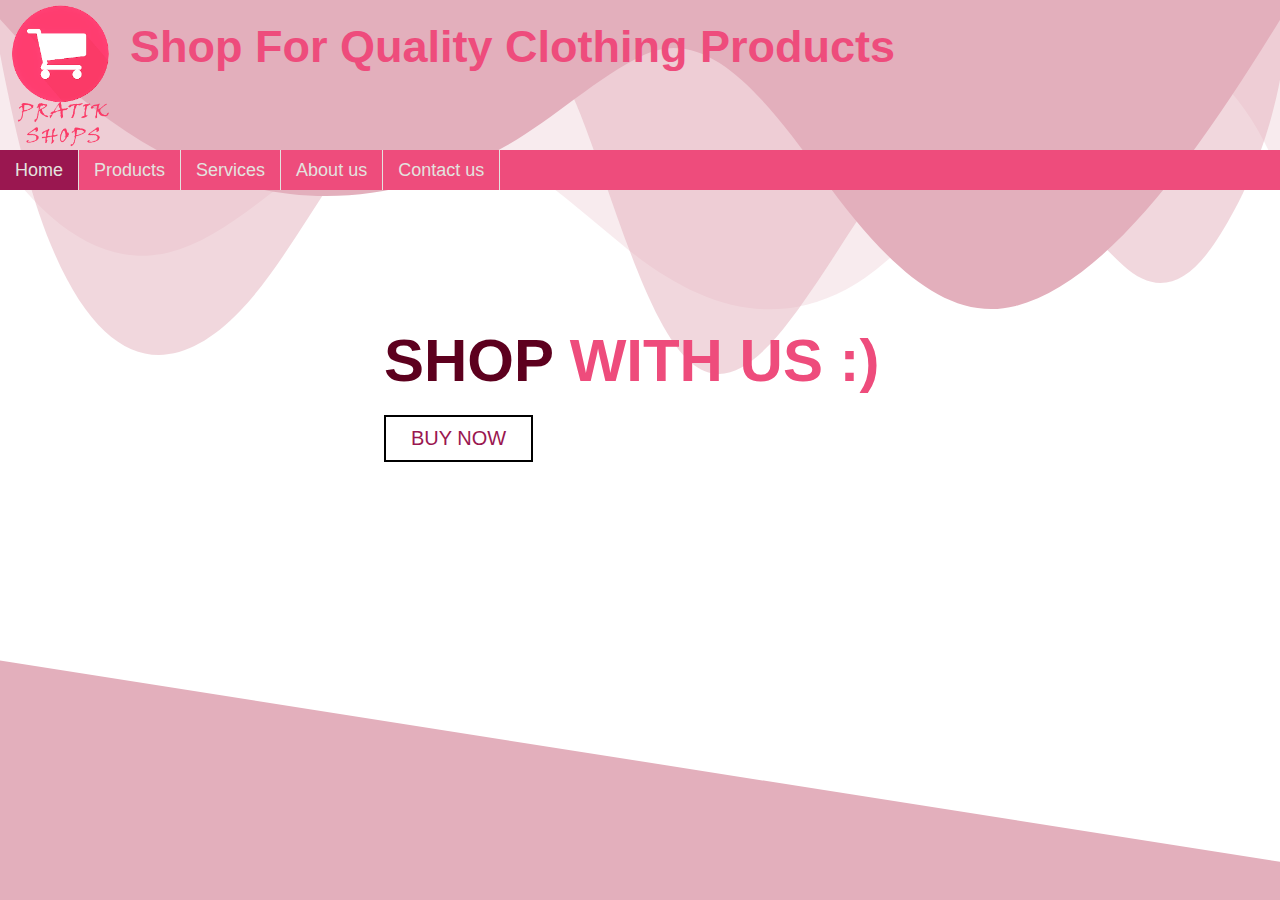
<file: index.html>
<!DOCTYPE HTML>
<HTML>
<head>
	<title>Homepage</title>
	<link rel="stylesheet" type="text/css" href="style.css">
	<meta name="viewport" content="width=device-width,initial-scale=1.0,minimum-scale=1.0,maximum-scale=1.0">
</head>
<body>
	<div class="custom-shape-divider-top-1630815000">
    <svg data-name="Layer 1" xmlns="http://www.w3.org/2000/svg" viewBox="0 0 1200 120" preserveAspectRatio="none">
        <path d="M0,0V46.29c47.79,22.2,103.59,32.17,158,28,70.36-5.37,136.33-33.31,206.8-37.5C438.64,32.43,512.34,53.67,583,72.05c69.27,18,138.3,24.88,209.4,13.08,36.15-6,69.85-17.84,104.45-29.34C989.49,25,1113-14.29,1200,52.47V0Z" opacity=".25" class="shape-fill"></path>
        <path d="M0,0V15.81C13,36.92,27.64,56.86,47.69,72.05,99.41,111.27,165,111,224.58,91.58c31.15-10.15,60.09-26.07,89.67-39.8,40.92-19,84.73-46,130.83-49.67,36.26-2.85,70.9,9.42,98.6,31.56,31.77,25.39,62.32,62,103.63,73,40.44,10.79,81.35-6.69,119.13-24.28s75.16-39,116.92-43.05c59.73-5.85,113.28,22.88,168.9,38.84,30.2,8.66,59,6.17,87.09-7.5,22.43-10.89,48-26.93,60.65-49.24V0Z" opacity=".5" class="shape-fill"></path>
        <path d="M0,0V5.63C149.93,59,314.09,71.32,475.83,42.57c43-7.64,84.23-20.12,127.61-26.46,59-8.63,112.48,12.24,165.56,35.4C827.93,77.22,886,95.24,951.2,90c86.53-7,172.46-45.71,248.8-84.81V0Z" class="shape-fill"></path>
    </svg>
   <div class="custom-shape-divider-bottom-1630815099">
    <svg data-name="Layer 1" xmlns="http://www.w3.org/2000/svg" viewBox="0 0 1200 120" preserveAspectRatio="none">
        <path d="M1200 120L0 16.48 0 0 1200 0 1200 120z" class="shape-fill"></path>
    </svg>
</div>
</div>
<a href="file:///C:/Study%20Materials/TBC/sem%202/IT/ITT/Final%20Project/index.html">
<img class="logo" src="images/logo.png">
</a>
<div class="heading">
<h1> Shop For Quality Clothing Products </h1>
</div>
<div class="welcome-text">
        <h1>
Shop <span>With Us :)</span></h1>
<a href="products.html">Buy Now</a>
    </div>


<div class="hoverlink">
	<ul>
		<li class="a1"> <a href = "index.html"> Home </a></li>
		<li class="a2"> <a href = "products.html"> Products </a></li>
		<li class="a3"> <a href = "services.html"> Services </a></li>
		<li class="a4"> <a href = "about.html"> About us </a></li>
		<li class="a5"> <a href = "contact.html"> Contact us </a></li>

	 </ul>
	</div>
</body>
</HTML>
</file>
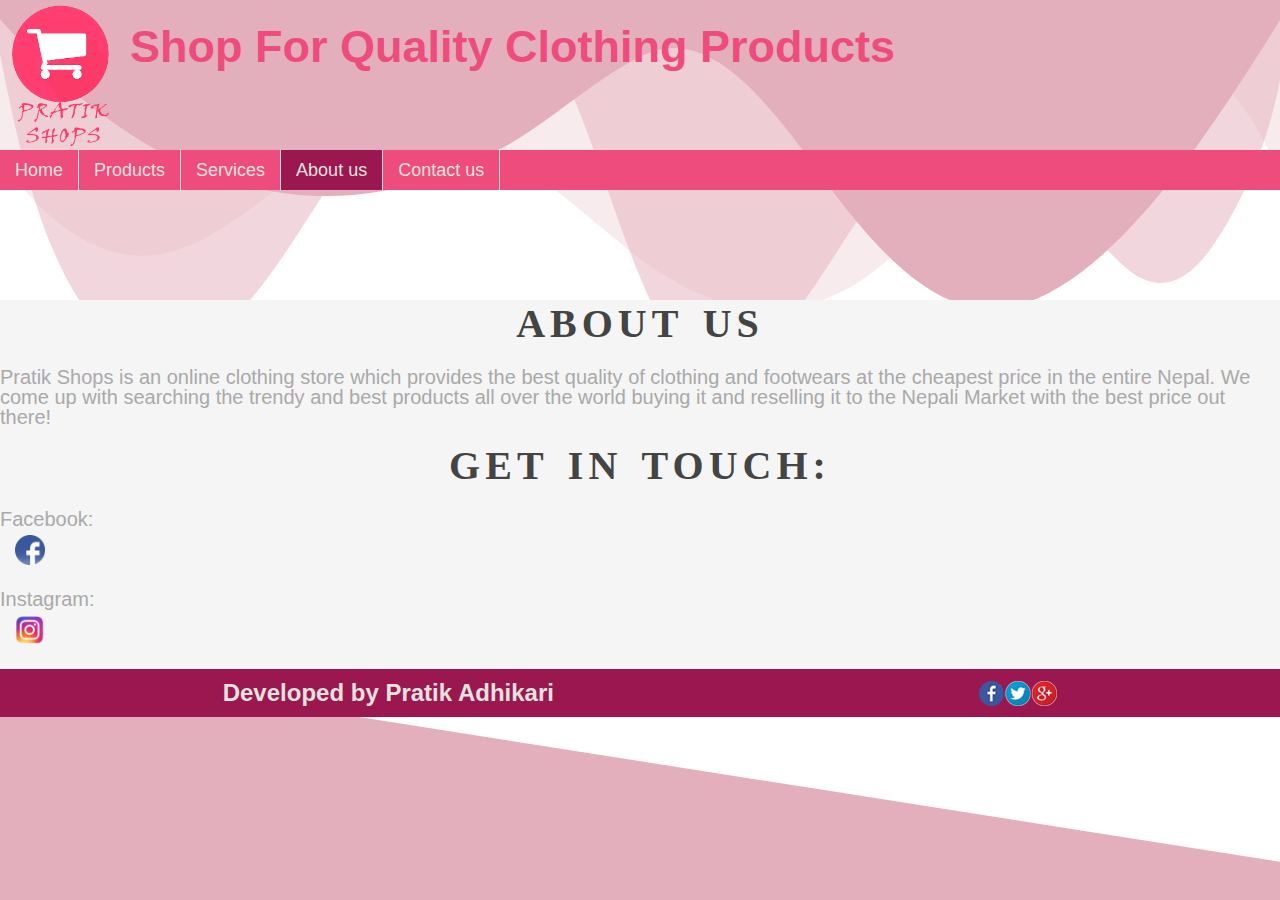
<file: about.html>
<!DOCTYPE HTML>
<HTML>
<head>
	<title>Our Services</title>
	<link rel="stylesheet" type="text/css" href="styleA.css">
	<meta name="viewport" content="width=device-width,initial-scale=1.0,minimum-scale=1.0,maximum-scale=1.0">
</head>
<body>
	<div class="custom-shape-divider-top-1630815000">
    <svg data-name="Layer 1" xmlns="http://www.w3.org/2000/svg" viewBox="0 0 1200 120" preserveAspectRatio="none">
        <path d="M0,0V46.29c47.79,22.2,103.59,32.17,158,28,70.36-5.37,136.33-33.31,206.8-37.5C438.64,32.43,512.34,53.67,583,72.05c69.27,18,138.3,24.88,209.4,13.08,36.15-6,69.85-17.84,104.45-29.34C989.49,25,1113-14.29,1200,52.47V0Z" opacity=".25" class="shape-fill"></path>
        <path d="M0,0V15.81C13,36.92,27.64,56.86,47.69,72.05,99.41,111.27,165,111,224.58,91.58c31.15-10.15,60.09-26.07,89.67-39.8,40.92-19,84.73-46,130.83-49.67,36.26-2.85,70.9,9.42,98.6,31.56,31.77,25.39,62.32,62,103.63,73,40.44,10.79,81.35-6.69,119.13-24.28s75.16-39,116.92-43.05c59.73-5.85,113.28,22.88,168.9,38.84,30.2,8.66,59,6.17,87.09-7.5,22.43-10.89,48-26.93,60.65-49.24V0Z" opacity=".5" class="shape-fill"></path>
        <path d="M0,0V5.63C149.93,59,314.09,71.32,475.83,42.57c43-7.64,84.23-20.12,127.61-26.46,59-8.63,112.48,12.24,165.56,35.4C827.93,77.22,886,95.24,951.2,90c86.53-7,172.46-45.71,248.8-84.81V0Z" class="shape-fill"></path>
    </svg>
   <div class="custom-shape-divider-bottom-1630815099">
    <svg data-name="Layer 1" xmlns="http://www.w3.org/2000/svg" viewBox="0 0 1200 120" preserveAspectRatio="none">
        <path d="M1200 120L0 16.48 0 0 1200 0 1200 120z" class="shape-fill"></path>
    </svg>
</div>
</div>
<a href="file:///C:/Study%20Materials/TBC/sem%202/IT/ITT/Final%20Project/index.html">
<img class="logo" src="images/logo.png">
</a>
<div class="hoverlink">
	<ul>
		<li class="a1"> <a href = "index.html"> Home </a></li>
		<li class="a2"> <a href = "products.html"> Products </a></li>
		<li class="a3"> <a href = "services.html"> Services </a></li>
		<li class="a4"> <a href = "about.html"> About us </a></li>
		<li class="a5"> <a href = "contact.html"> Contact us </a></li>

	 </ul>
	</div>
	<div class="heading">
<h1> Shop For Quality Clothing Products </h1>
</div>
	<div class="services" id="services">
		<h1 class="title">About Us</h1>
		<p>Pratik Shops is an online clothing store which provides the best quality of clothing and footwears at the cheapest price in the entire Nepal. We come up with searching the trendy and best products all over the world buying it and reselling it to the Nepali Market with the best price out there!</p>
		<h1 class="title">Get In Touch:</h1>
		<p>Facebook: 
		<a href="https://www.facebook.com/partik.adhikari.3/" target="_blank"><img  class="logos" src="images/facebook.png"> </a>
		<p>Instagram: 
		<a href="https://www.instagram.com/pratik_l_/" target="_blank"><img  class="logos" src="images/insta.png"> </a>
		<section id="footer">
	<h2>Developed by Pratik Adhikari</h2>
	<img src="images/icon.png">
</section>
	</div>
</div>	
</body>
</HTML>
</file>
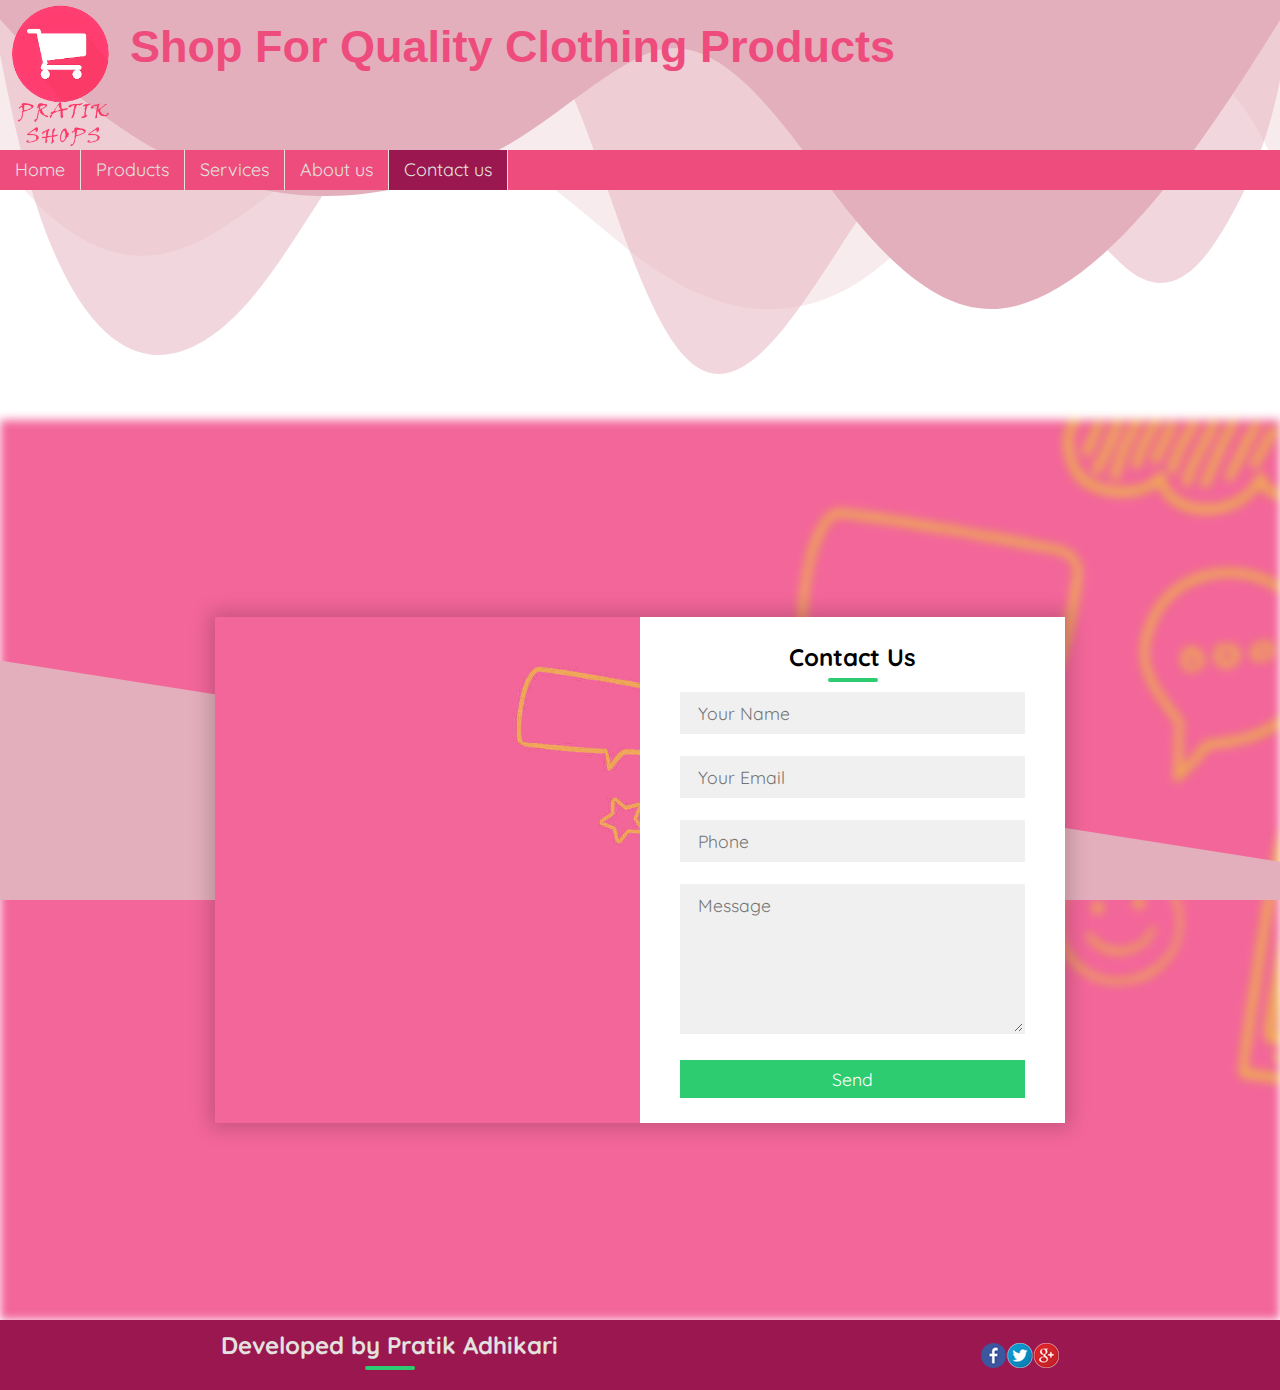
<file: contact.html>
<!DOCTYPE HTML>
<HTML>
<head>
	<title>Contact us</title>
	<link rel="stylesheet" type="text/css" href="styleC.css">
	<link href="https://fonts.googleapis.com/css?family=Quicksand&display=swap" rel="stylesheet">
	<meta name="viewport" content="width=device-width,initial-scale=1.0,minimum-scale=1.0,maximum-scale=1.0">
</head>
<body>
	<div class="custom-shape-divider-top-1630815000">
    <svg data-name="Layer 1" xmlns="http://www.w3.org/2000/svg" viewBox="0 0 1200 120" preserveAspectRatio="none">
        <path d="M0,0V46.29c47.79,22.2,103.59,32.17,158,28,70.36-5.37,136.33-33.31,206.8-37.5C438.64,32.43,512.34,53.67,583,72.05c69.27,18,138.3,24.88,209.4,13.08,36.15-6,69.85-17.84,104.45-29.34C989.49,25,1113-14.29,1200,52.47V0Z" opacity=".25" class="shape-fill"></path>
        <path d="M0,0V15.81C13,36.92,27.64,56.86,47.69,72.05,99.41,111.27,165,111,224.58,91.58c31.15-10.15,60.09-26.07,89.67-39.8,40.92-19,84.73-46,130.83-49.67,36.26-2.85,70.9,9.42,98.6,31.56,31.77,25.39,62.32,62,103.63,73,40.44,10.79,81.35-6.69,119.13-24.28s75.16-39,116.92-43.05c59.73-5.85,113.28,22.88,168.9,38.84,30.2,8.66,59,6.17,87.09-7.5,22.43-10.89,48-26.93,60.65-49.24V0Z" opacity=".5" class="shape-fill"></path>
        <path d="M0,0V5.63C149.93,59,314.09,71.32,475.83,42.57c43-7.64,84.23-20.12,127.61-26.46,59-8.63,112.48,12.24,165.56,35.4C827.93,77.22,886,95.24,951.2,90c86.53-7,172.46-45.71,248.8-84.81V0Z" class="shape-fill"></path>
    </svg>
   <div class="custom-shape-divider-bottom-1630815099">
    <svg data-name="Layer 1" xmlns="http://www.w3.org/2000/svg" viewBox="0 0 1200 120" preserveAspectRatio="none">
        <path d="M1200 120L0 16.48 0 0 1200 0 1200 120z" class="shape-fill"></path>
    </svg>
</div>
</div>
<a href="file:///C:/Study%20Materials/TBC/sem%202/IT/ITT/Final%20Project/index.html">
<img class="logo" src="images/logo.png">
</a>
<div class="heading">
<h1> Shop For Quality Clothing Products </h1>
</div>


<div class="hoverlink">
	<ul>
		<li class="a1"> <a href = "index.html"> Home </a></li>
		<li class="a2"> <a href = "products.html"> Products </a></li>
		<li class="a3"> <a href = "services.html"> Services </a></li>
		<li class="a4"> <a href = "about.html"> About us </a></li>
		<li class="a5"> <a href = "contact.html"> Contact us </a></li>

	 </ul>
	</div>

	<div class="container">
		<div class="contact-box">
			<div class="left"></div>
			<div class="right">
				<h2>Contact Us</h2>
				<input id="name" type="text" class="field" placeholder="Your Name">
				<input id="email" type="text" class="field" placeholder="Your Email">
				<input id="phone" type="text" class="field" placeholder="Phone">
				<textarea placeholder="Message" class="field"></textarea>
				<button class="btn" type="submit" >Send</button>
			</div>
		</div>
	</div>
	<section id="footer">
	<h2>Developed by Pratik Adhikari</h2>
	<img src="images/icon.png">
</section>

</body>
</HTML>
</file>
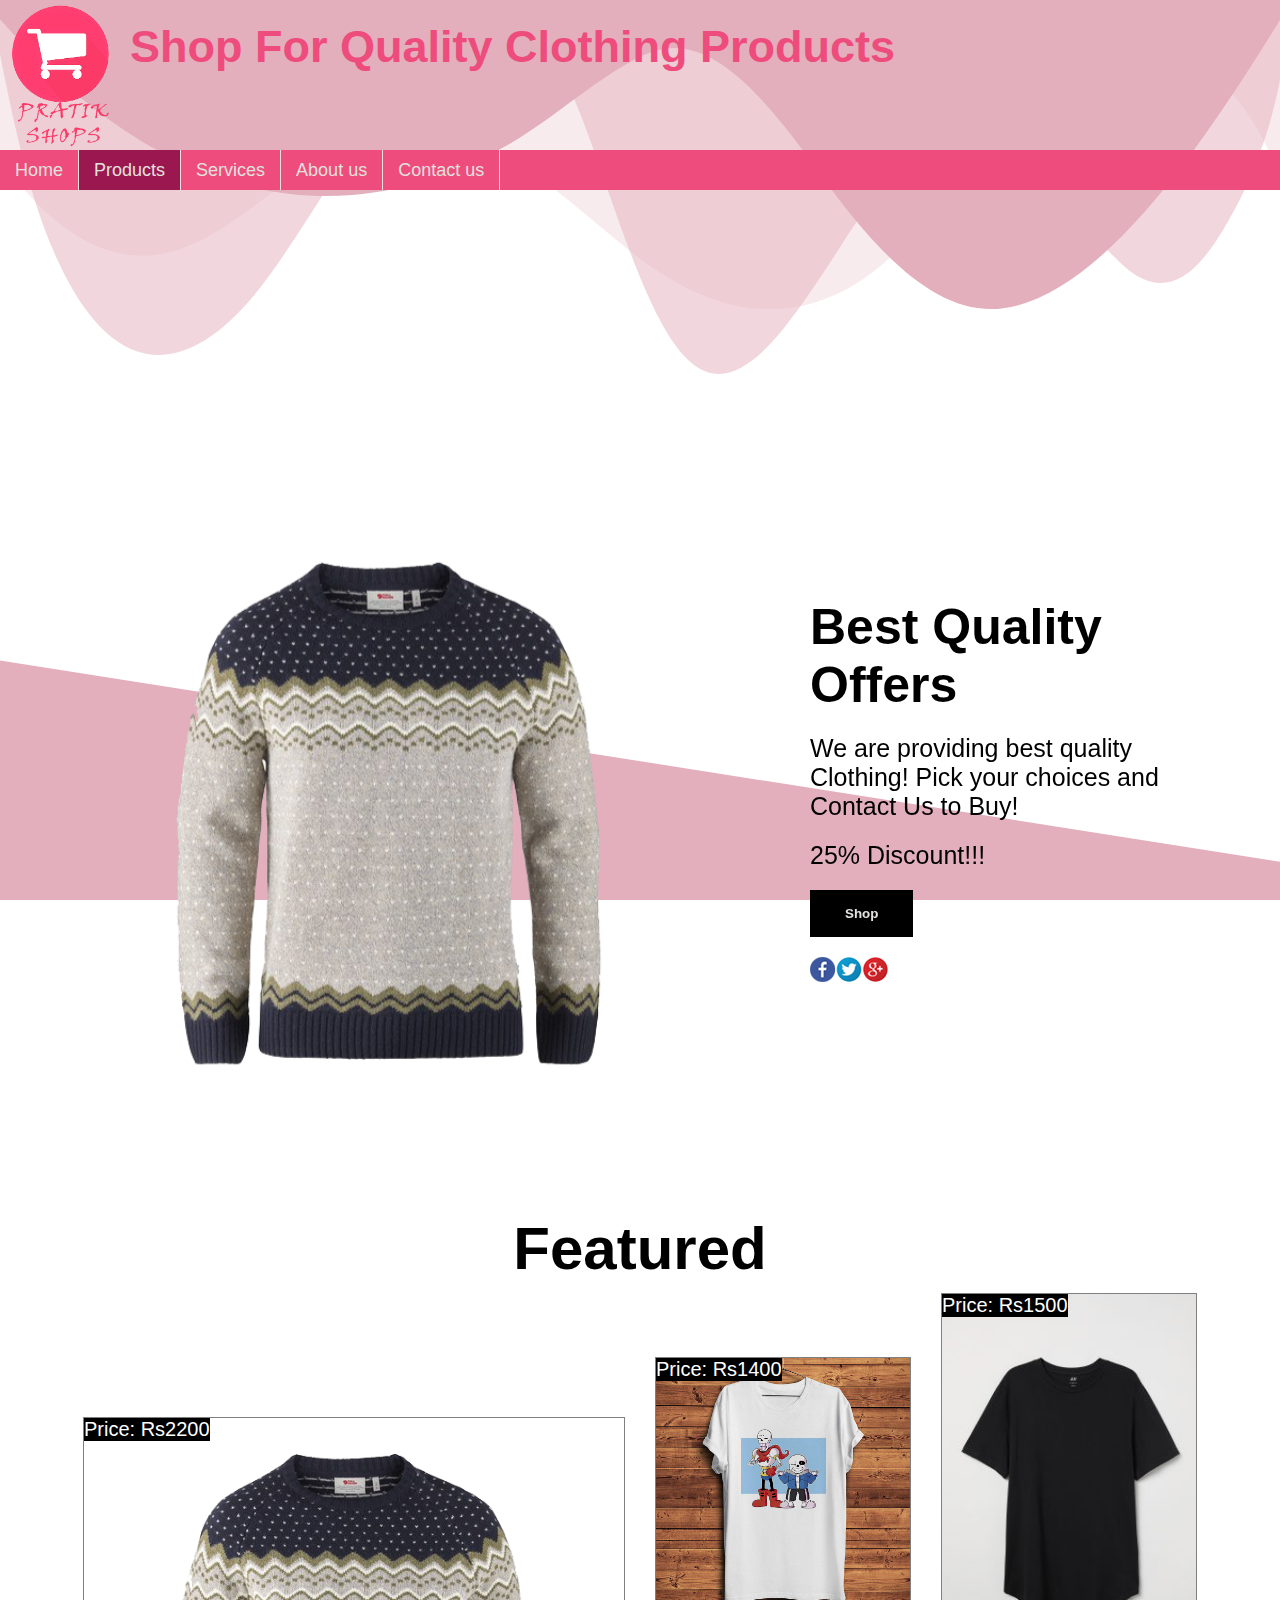
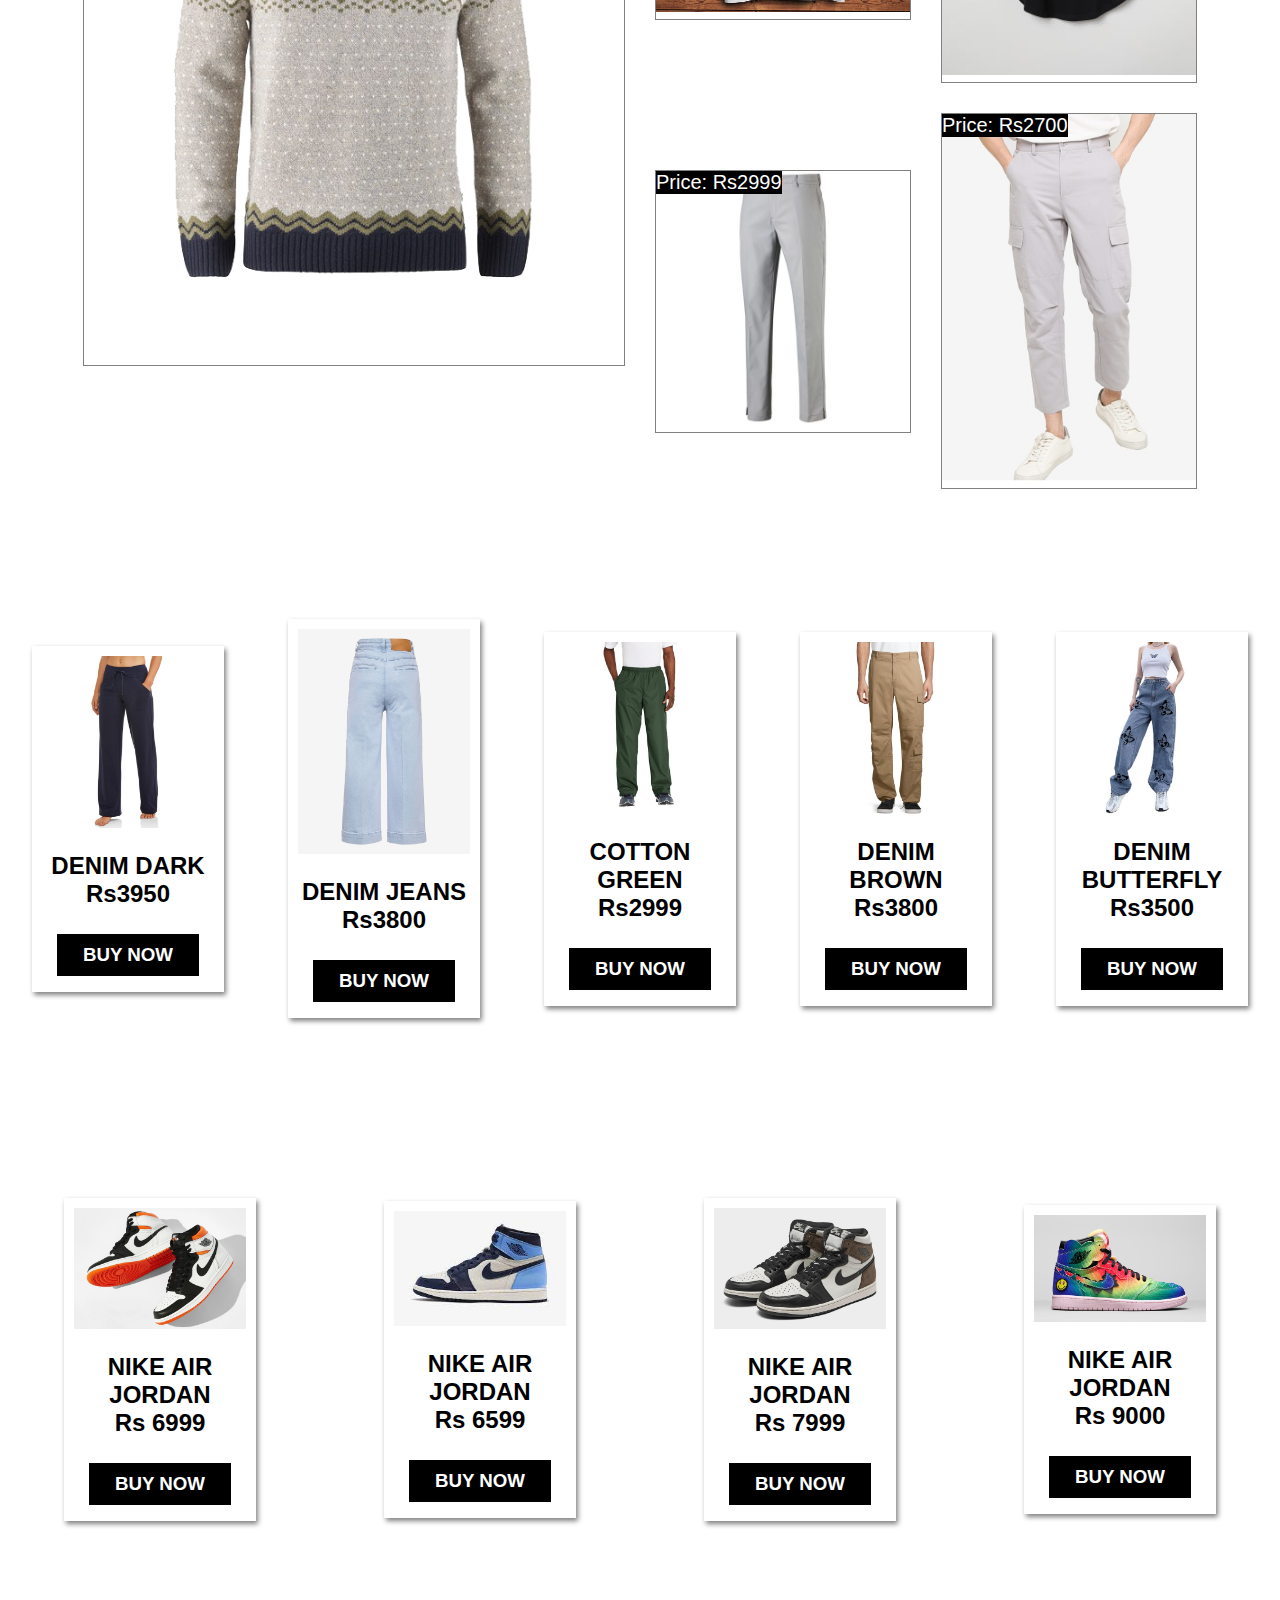
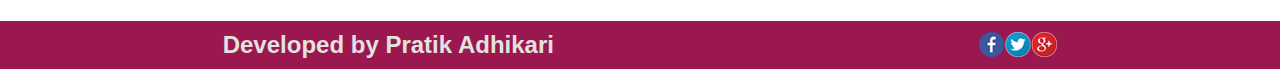
<file: products.html>
<!DOCTYPE HTML>
<HTML>
<head>
	<title>Products</title>
	<link rel="stylesheet" type="text/css" href="styleP.css">
	<meta name="viewport" content="width=device-width,initial-scale=1.0,minimum-scale=1.0,maximum-scale=1.0">
</head>
<body>
	<div class="custom-shape-divider-top-1630815000">
    <svg data-name="Layer 1" xmlns="http://www.w3.org/2000/svg" viewBox="0 0 1200 120" preserveAspectRatio="none">
        <path d="M0,0V46.29c47.79,22.2,103.59,32.17,158,28,70.36-5.37,136.33-33.31,206.8-37.5C438.64,32.43,512.34,53.67,583,72.05c69.27,18,138.3,24.88,209.4,13.08,36.15-6,69.85-17.84,104.45-29.34C989.49,25,1113-14.29,1200,52.47V0Z" opacity=".25" class="shape-fill"></path>
        <path d="M0,0V15.81C13,36.92,27.64,56.86,47.69,72.05,99.41,111.27,165,111,224.58,91.58c31.15-10.15,60.09-26.07,89.67-39.8,40.92-19,84.73-46,130.83-49.67,36.26-2.85,70.9,9.42,98.6,31.56,31.77,25.39,62.32,62,103.63,73,40.44,10.79,81.35-6.69,119.13-24.28s75.16-39,116.92-43.05c59.73-5.85,113.28,22.88,168.9,38.84,30.2,8.66,59,6.17,87.09-7.5,22.43-10.89,48-26.93,60.65-49.24V0Z" opacity=".5" class="shape-fill"></path>
        <path d="M0,0V5.63C149.93,59,314.09,71.32,475.83,42.57c43-7.64,84.23-20.12,127.61-26.46,59-8.63,112.48,12.24,165.56,35.4C827.93,77.22,886,95.24,951.2,90c86.53-7,172.46-45.71,248.8-84.81V0Z" class="shape-fill"></path>
    </svg>
   <div class="custom-shape-divider-bottom-1630815099">
    <svg data-name="Layer 1" xmlns="http://www.w3.org/2000/svg" viewBox="0 0 1200 120" preserveAspectRatio="none">
        <path d="M1200 120L0 16.48 0 0 1200 0 1200 120z" class="shape-fill"></path>
    </svg>
</div>
</div>
<a href="file:///C:/Study%20Materials/TBC/sem%202/IT/ITT/Final%20Project/index.html">
<img class="logo" src="images/logo.png">
</a>
<div class="heading">
<h1> Shop For Quality Clothing Products </h1>
</div>


<div class="hoverlink">
	<ul>
		<li class="a1"> <a href = "index.html"> Home </a></li>
		<li class="a2"> <a href = "products.html"> Products </a></li>
		<li class="a3"> <a href = "services.html"> Services </a></li>
		<li class="a4"> <a href = "about.html"> About us </a></li>
		<li class="a5"> <a href = "contact.html"> Contact us </a></li>

	 </ul>
	</div>
	<div class="container">
	<div class="left">
		<img src="images/s1.png">
	</div>



	<div class="right">
		<h1>Best Quality Offers</h1>
		<p>
			We are providing best quality Clothing! Pick your choices and Contact Us to Buy!
		</p>
		<p>
			25% Discount!!!
		</p>
		<button><a href="#featured">Shop</a></button><br>
		<img src="images/icon.png">
	</div>
</div>
</header>
<section id="featured">
	<h1>Featured</h1>
	<div class="wrapper">
	<div class="box1">
		<img src="images/s1.png">
		<div class="price">Price: Rs2200</div>
	</div>
		<div>
		<img src="images/s2.jpg">
		<div class="price">Price: Rs1400</div>
	</div>
		<div>
		<img src="images/s3.jpg">
		<div class="price">Price: Rs1500</div>
	</div>
		<div>
		<img src="images/s4.jpg">
		<div class="price">Price: Rs2999</div>
	</div>
		<div>
		<img src="images/s5.jpg">
		<div class="price">Price: Rs2700</div>
	</div>
</div>
</section>


<section id="man">
	<div class="man-row">
		<div class="man-box">
			<img src="images/s6.jpg">
				<h2>DENIM DARK<br>Rs3950</h2>
			<a href="contact.html" target="_blank"><h3>BUY NOW</h3> </a>
		</div>
		<div class="man-box">
			<img src="images/s7.jpg">
				<h2>DENIM JEANS<br>Rs3800</h2>
			<a href="contact.html" target="_blank"><h3>BUY NOW</h3> </a>
		</div>
		<div class="man-box">
			<img src="images/s8.jpg">
				<h2>COTTON GREEN<br>Rs2999</h2>
			<a href="contact.html" target="_blank"><h3>BUY NOW</h3> </a>
		</div>
		<div class="man-box">
			<img src="images/s9.jpg">
				<h2>DENIM BROWN<br>Rs3800</h2>
			<a href="contact.html" target="_blank"><h3>BUY NOW</h3> </a>
		</div>
		<div class="man-box">
			<img src="images/s10.jpg">
				<h2>DENIM BUTTERFLY<br>Rs3500</h2>
			<a href="contact.html" target="_blank"><h3>BUY NOW</h3> </a>
		</div>
	</div>
</section>
<section id="women">

	<div class="man-row">
		<div class="man-box">
			<img src="images/s11.jpg">
				<h2>NIKE AIR JORDAN<br>Rs 6999</h2>
			<a href="contact.html" target="_blank"><h3>BUY NOW</h3> </a>
		</div>
		<div class="man-box">
			<img src="images/s12.jpg">
				<h2>NIKE AIR JORDAN<br>Rs 6599</h2>
			<a href="contact.html" target="_blank"><h3>BUY NOW</h3> </a>
		</div>
		<div class="man-box">
			<img src="images/s13.jpg">
				<h2>NIKE AIR JORDAN<br>Rs 7999</h2>
			<a href="contact.html" target="_blank"><h3>BUY NOW</h3> </a>
		</div>
		<div class="man-box">
			<img src="images/s14.jpg">
				<h2>NIKE AIR JORDAN<br>Rs 9000</h2>
			<a href="contact.html" target="_blank"><h3>BUY NOW</h3> </a>
		</div>
	</div>
</section>
<section id="footer">
	<h2>Developed by Pratik Adhikari</h2>
	<img src="images/icon.png">
</section>
</body>
</HTML>
</file>
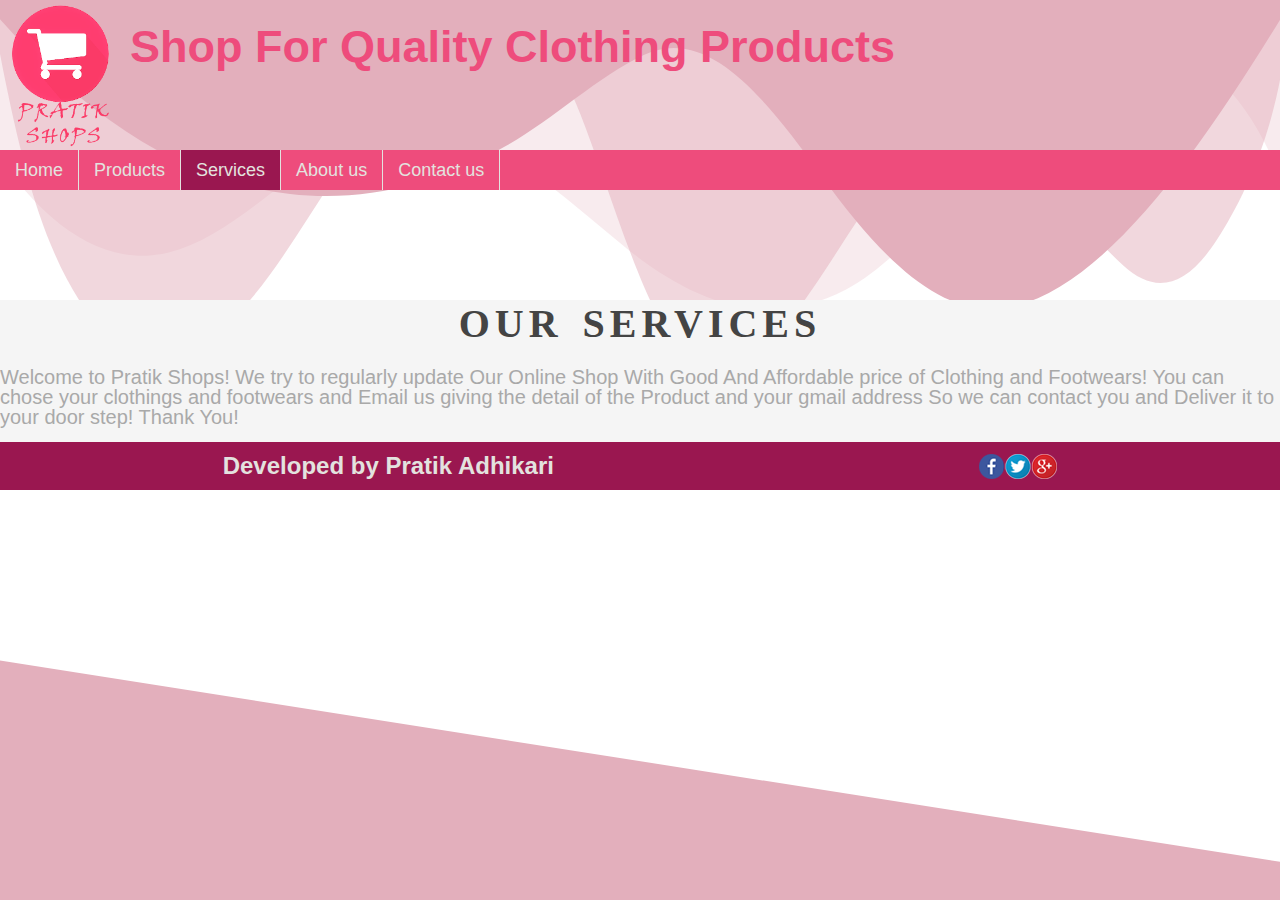
<file: services.html>
<!DOCTYPE HTML>
<HTML>
<head>
	<title>Our Services</title>
	<link rel="stylesheet" type="text/css" href="styleS.css">
	<meta name="viewport" content="width=device-width,initial-scale=1.0,minimum-scale=1.0,maximum-scale=1.0">
</head>
<body>
	<div class="custom-shape-divider-top-1630815000">
    <svg data-name="Layer 1" xmlns="http://www.w3.org/2000/svg" viewBox="0 0 1200 120" preserveAspectRatio="none">
        <path d="M0,0V46.29c47.79,22.2,103.59,32.17,158,28,70.36-5.37,136.33-33.31,206.8-37.5C438.64,32.43,512.34,53.67,583,72.05c69.27,18,138.3,24.88,209.4,13.08,36.15-6,69.85-17.84,104.45-29.34C989.49,25,1113-14.29,1200,52.47V0Z" opacity=".25" class="shape-fill"></path>
        <path d="M0,0V15.81C13,36.92,27.64,56.86,47.69,72.05,99.41,111.27,165,111,224.58,91.58c31.15-10.15,60.09-26.07,89.67-39.8,40.92-19,84.73-46,130.83-49.67,36.26-2.85,70.9,9.42,98.6,31.56,31.77,25.39,62.32,62,103.63,73,40.44,10.79,81.35-6.69,119.13-24.28s75.16-39,116.92-43.05c59.73-5.85,113.28,22.88,168.9,38.84,30.2,8.66,59,6.17,87.09-7.5,22.43-10.89,48-26.93,60.65-49.24V0Z" opacity=".5" class="shape-fill"></path>
        <path d="M0,0V5.63C149.93,59,314.09,71.32,475.83,42.57c43-7.64,84.23-20.12,127.61-26.46,59-8.63,112.48,12.24,165.56,35.4C827.93,77.22,886,95.24,951.2,90c86.53-7,172.46-45.71,248.8-84.81V0Z" class="shape-fill"></path>
    </svg>
   <div class="custom-shape-divider-bottom-1630815099">
    <svg data-name="Layer 1" xmlns="http://www.w3.org/2000/svg" viewBox="0 0 1200 120" preserveAspectRatio="none">
        <path d="M1200 120L0 16.48 0 0 1200 0 1200 120z" class="shape-fill"></path>
    </svg>
</div>
</div>
<a href="file:///C:/Study%20Materials/TBC/sem%202/IT/ITT/Final%20Project/index.html">
<img class="logo" src="images/logo.png">
</a>
<div class="hoverlink">
	<ul>
		<li class="a1"> <a href = "index.html"> Home </a></li>
		<li class="a2"> <a href = "products.html"> Products </a></li>
		<li class="a3"> <a href = "services.html"> Services </a></li>
		<li class="a4"> <a href = "about.html"> About us </a></li>
		<li class="a5"> <a href = "contact.html"> Contact us </a></li>

	 </ul>
	</div>
	<div class="heading">
<h1> Shop For Quality Clothing Products </h1>
</div>
	<div class="services" id="services">
		<h1 class="title">Our Services</h1>
		<p>Welcome to Pratik Shops! We try to regularly update Our Online Shop With Good And Affordable price of Clothing and Footwears! You can chose your clothings and footwears and Email us giving the detail of the Product and your gmail address So we can contact you and Deliver it to your door step! Thank You!</p>
		<section id="footer">
	<h2>Developed by Pratik Adhikari</h2>
	<img src="images/icon.png">
</section>
	</div>
</div>	
</body>
</HTML>
</file>
<file: style.css>
.custom-shape-divider-top-1630815000 svg {
    position: relative;
    display: block;
    width: calc(100% + 1.3px);
    height: 408px;
}

.custom-shape-divider-top-1630815000 .shape-fill {
    fill: #E3AFBC;
}
.custom-shape-divider-bottom-1630815099 {
    position: absolute;
    bottom: 0;
    left: 0;
    width: 100%;
    overflow: hidden;
    line-height: 0;
    transform: rotate(180deg);
}

.custom-shape-divider-bottom-1630815099 svg {
    position: relative;
    display: block;
    width: calc(119% + 1.3px);
    height: 278px;
}

.custom-shape-divider-bottom-1630815099 .shape-fill {
    fill: #E3AFBC;
}
*{
	padding: 0;
	margin: 0;
	box-sizing: border-box;
	font-family: 'Quicksand', sans-serif;
}

body{
	height: 100vh;
	width: 100%;
}

ul{
	margin: 0;
	padding: 0;
	list-style: none;
	height: 40px;
	line-height: 28px;
	background-color: #ee4c7c;
	font-family: sans-serif;
	font-size: 18px;
	width: 100%;
    position: absolute;
    top: 150px;

}
li{
	float: left;
	border-right: 1px solid #e3e2df;
	transform: 40x 50px;
}
a{
	display: block;
	padding: 6px 15px;
	color: #e3e2df;
	text-decoration: none;
}
.hoverlink a:hover{
	background-color: #9a1750;

}

.logo{
	position: absolute;
	width: 100px;
	top: 5px;
	left: 10px;
}
.heading h1{
	font-size: 45px;
	color:#ee4c7c;
	font-family: sans-serif;
	position:absolute;
	top: 21px;
	left: 130px;
}
.welcome-text {
	position: absolute;
	width: 600px;
	height: 300px;
	margin: 20% 30%;
	top: 70px;
	left: 10;
}
.welcome-text h1 {
	text-align: left;
	color: #5d001e;
	text-transform: uppercase;
	font-size: 60px;
}
.welcome-text h1 span {
	color: #ee4c7c;
}
.welcome-text a {
	border: 2px solid black;
	padding: 10px 25px;
	text-decoration: none;
	text-transform: uppercase;
	font-size: 20px;
	margin-top: 20px;
	display: inline-block;
	color: #9a1750;
}
.welcome-text a:hover {
	background: #9a1750;
	color: white;
}
.a1 a{
	background-color:#9a1750 ;
}
</file>
<file: styleA.css>
.custom-shape-divider-top-1630815000 svg {
    position: relative;
    display: block;
    width: calc(100% + 1.3px);
    height: 408px;
}

.custom-shape-divider-top-1630815000 .shape-fill {
    fill: #E3AFBC;
}
.custom-shape-divider-bottom-1630815099 {
    position: absolute;
    bottom: 0;
    left: 0;
    width: 100%;
    overflow: hidden;
    line-height: 0;
    transform: rotate(180deg);
}

.custom-shape-divider-bottom-1630815099 svg {
    position: relative;
    display: block;
    width: calc(119% + 1.3px);
    height: 278px;
}

.custom-shape-divider-bottom-1630815099 .shape-fill {
    fill: #E3AFBC;
}

ul{
	margin: 0;
	padding: 0;
	list-style: none;
	height: 40px;
	line-height: 28px;
	background-color: #ee4c7c;
	font-family: sans-serif;
	font-size: 18px;
	width: 100%;
    position: absolute;
    top: 150px;

}
li{
	float: left;
	border-right: 1px solid #e3e2df;
	transform: 40x 50px;
}
a{
	display: block;
	padding: 6px 15px;
	color: #e3e2df;
	text-decoration: none;
}
.hoverlink a:hover{
	background-color: #9a1750;

}

.logo{
	position: absolute;
	width: 100px;
	top: 5px;
	left: 10px;
}
.heading h1{
	font-size: 45px;
	color:#ee4c7c;
	font-family: sans-serif;
	position:absolute;
	top: 21px;
	left: 130px;
}
*{
	padding: 0;
	margin: 0;
	box-sizing: border-box;
	font-family: 'Quicksand', sans-serif;
}

body{
	height: 100vh;
	width: 100%;
}
*{
	margin: 0;
	padding: 0;
	box-sizing: border-box;
	outline: none;
	list-style: none;
	text-decoration: none;
	font-family: 'Josefin Sans', sans-serif;
}

h1.title{
	margin-bottom: 20px;
	color: #444444;
	font-family: 'Allura', cursive;
	text-transform: uppercase;
	font-size: 40px;
	word-spacing: 5px;
	letter-spacing: 5px;
	text-align: center;
}

p{
	margin-bottom: 15px;
	font-size: 20px;
	line-height: 20px;
	color: #a9a9a9;
}

.services{
	background: #f5f5f5;
	position: absolute;
	top: 300px;
}
#footer{
	display: flex;
	justify-content: space-around;
	align-items: center;
	background: #9a1750;
	color: #e3e2df;
	padding: 10px;
}
.logos{
	width: 30px;
}
.a4 a{
	background-color:#9a1750 ;
}
</file>
<file: styleC.css>
.custom-shape-divider-top-1630815000 svg {
    position: relative;
    display: block;
    width: calc(100% + 1.3px);
    height: 408px;
}

.custom-shape-divider-top-1630815000 .shape-fill {
    fill: #E3AFBC;
}
.custom-shape-divider-bottom-1630815099 {
    position: absolute;
    bottom: 0;
    left: 0;
    width: 100%;
    overflow: hidden;
    line-height: 0;
    transform: rotate(180deg);
}

.custom-shape-divider-bottom-1630815099 svg {
    position: relative;
    display: block;
    width: calc(119% + 1.3px);
    height: 278px;
}

.custom-shape-divider-bottom-1630815099 .shape-fill {
    fill: #E3AFBC;
}

ul{
	margin: 0;
	padding: 0;
	list-style: none;
	height: 40px;
	line-height: 28px;
	background-color: #ee4c7c;
	font-family: sans-serif;
	font-size: 18px;
	width: 100%;
    position: absolute;
    top: 150px;

}
li{
	float: left;
	border-right: 1px solid #e3e2df;
	transform: 40x 50px;
}
a{
	display: block;
	padding: 6px 15px;
	color: #e3e2df;
	text-decoration: none;
}
.hoverlink a:hover{
	background-color: #9a1750;

}

.logo{
	position: absolute;
	width: 100px;
	top: 5px;
	left: 10px;
}
.heading h1{
	font-size: 45px;
	color:#ee4c7c;
	font-family:sans-serif;
	position:absolute;
	top: 21px;
	left: 130px;
}
*{
	padding: 0;
	margin: 0;
	box-sizing: border-box;
	font-family: 'Quicksand', sans-serif;
}

body{
	height: 100vh;
	width: 100%;
}

.container{
	position: relative;
	width: 100%;
	height: 100%;
	display: flex;
	justify-content: center;
	align-items: center;
	padding: 20px 100px;
}

.container:after{
	content: '';
	position: absolute;
	width: 100%;
	height: 100%;
	left: 0;
	top: 0;
	background: url("images/bg.jpg") no-repeat center;
	background-size: cover;
	filter: blur(5px);
	z-index: -1;
}
.contact-box{
	max-width: 850px;
	display: grid;
	grid-template-columns: repeat(2, 1fr);
	justify-content: center;
	align-items: center;
	text-align: center;
	background-color: #fff;
	box-shadow: 0px 0px 19px 5px rgba(0,0,0,0.19);
}

.left{
	background: url("images/bg.jpg") no-repeat center;
	background-size: cover;
	height: 100%;
}

.right{
	padding: 25px 40px;
}

h2{
	position: relative;
	padding: 0 0 10px;
	margin-bottom: 10px;
}

h2:after{
	content: '';
    position: absolute;
    left: 50%;
    bottom: 0;
    transform: translateX(-50%);
    height: 4px;
    width: 50px;
    border-radius: 2px;
    background-color: #2ecc71;
}

.field{
	width: 100%;
	border: 2px solid rgba(0, 0, 0, 0);
	outline: none;
	background-color: rgba(230, 230, 230, 0.6);
	padding: 0.5rem 1rem;
	font-size: 1.1rem;
	margin-bottom: 22px;
	transition: .3s;
}

.field:hover{
	background-color: rgba(0, 0, 0, 0.1);
}

textarea{
	min-height: 150px;
}

.btn{
	width: 100%;
	padding: 0.5rem 1rem;
	background-color: #2ecc71;
	color: #fff;
	font-size: 1.1rem;
	border: none;
	outline: none;
	cursor: pointer;
	transition: .3s;
}

.btn:hover{
    background-color: #27ae60;
}

.field:focus{
    border: 2px solid rgba(30,85,250,0.47);
    background-color: #fff;
}

@media screen and (max-width: 880px){
	.contact-box{
		grid-template-columns: 1fr;
	}
	.left{
		height: 200px;
	}
}
#footer{
	display: flex;
	justify-content: space-around;
	align-items: center;
	background: #9a1750;
	color: #e3e2df;
	padding: 10px;
}
.a5 a{
	background-color:#9a1750 ;
}
</file>
<file: styleP.css>
.custom-shape-divider-top-1630815000 svg {
    position: relative;
    display: block;
    width: calc(100% + 1.3px);
    height: 408px;
}

.custom-shape-divider-top-1630815000 .shape-fill {
    fill: #E3AFBC;
}
.custom-shape-divider-bottom-1630815099 {
    position: absolute;
    bottom: 0;
    left: 0;
    width: 100%;
    overflow: hidden;
    line-height: 0;
    transform: rotate(180deg);
}

.custom-shape-divider-bottom-1630815099 svg {
    position: relative;
    display: block;
    width: calc(119% + 1.3px);
    height: 278px;
}

.custom-shape-divider-bottom-1630815099 .shape-fill {
    fill: #E3AFBC;
}
*{
	padding: 0;
	margin: 0;
	box-sizing: border-box;
	font-family: 'Quicksand', sans-serif;
}

body{
	height: 100vh;
	width: 100%;
}

ul{
	margin: 0;
	padding: 0;
	list-style: none;
	height: 40px;
	line-height: 28px;
	background-color: #ee4c7c;
	font-family: sans-serif;
	font-size: 18px;
	width: 100%;
    position: absolute;
    top: 150px;

}
li{
	float: left;
	border-right: 1px solid #e3e2df;
	transform: 40x 50px;
}
a{
	display: block;
	padding: 6px 15px;
	color: #e3e2df;
	text-decoration: none;
}
.hoverlink a:hover{
	background-color: #9a1750;

}

.logo{
	position: absolute;
	width: 100px;
	top: 5px;
	left: 10px;
}
.heading h1{
	font-size: 45px;
	color:#ee4c7c;
	font-family: sans-serif;
	position:absolute;
	top: 21px;
	left: 130px;
}

.container{
	display: flex;
	justify-content: center;
	align-items: center;
	transform-style: preserve-3d;
	transform-origin: center;
	perspective: 2000px;
}

.left{
	flex-basis: 50%;
	animation: animate 3s linear infinite;
}
.left img{
	width: 100%;
	padding-top: 100px;
}

@keyframes animate{
	0%{
		transform: scale(1.1);
	}
		50%{
		transform: scale(1);
	}
		100%{
		transform: scale(1.1);
	}
}

.right{
	flex-basis: 50%;
	max-width: 400px;
	margin-left: 100px;
}

.right h1{
	font-size: 50px;
}
.right p{
	font-size: 25px;
	margin:20px 0px;
}
button{
	background: black;
	color: white;
	font-weight: bold;
	border: none;
	outline: none;
	padding: 10px 20px;
	margin-bottom: 20px;
}

#featured{
	padding: 50px 0px;
	font-size: 30px;
	text-align: center;

}


.wrapper{
	display: grid;
	grid-template-columns: repeat(4,20%);
	grid-auto-rows: minmax(200px,auto);
	grid-gap: 1em;
	justify-content: center;
	margin-top:10px;
	align-items: center;
}
.wrapper>div{
	border:1px solid grey;
	position: relative;
	overflow: hidden;
}
.wrapper> div img{
	width: 100%;
	
}

.box1{
	grid-row: 1/3;
	grid-column: 1/3;
}

.price{
	position: absolute;
	top: 0;
	left: 0;
	background: black;
	color: white;
	font-size: 20px;

}
.wrapper> div img:hover{
	transform: scale(1.2);
	transition: 0.4s linear;
}

#man{
	padding: 80px 0px;
}

.man-row{
	display: flex;
	justify-content: space-around;
	align-items: center;
}
.man-box{
	flex-basis: 15%;
	box-shadow: 2px 3px 5px grey;
	padding: 10px;
	text-align: center;
}

.man-box img{
	width: 100%;
}
.man-box h2{
	margin:20px 0px;
}
.man-box h3{
	background: black;
	color: white;
	padding: 10px;
}
.man-box:hover{
	transform: translateY(-20px);
	transition: 0.4s ease;
}
#women{
	padding: 100px 0px;
}
#footer{
	display: flex;
	justify-content: space-around;
	align-items: center;
	background: #9a1750;
	color: #e3e2df;
	padding: 10px;
}
.a2 a{
	background-color:#9a1750 ;
}
</file>
<file: styleS.css>
.custom-shape-divider-top-1630815000 svg {
    position: relative;
    display: block;
    width: calc(100% + 1.3px);
    height: 408px;
}

.custom-shape-divider-top-1630815000 .shape-fill {
    fill: #E3AFBC;
}
.custom-shape-divider-bottom-1630815099 {
    position: absolute;
    bottom: 0;
    left: 0;
    width: 100%;
    overflow: hidden;
    line-height: 0;
    transform: rotate(180deg);
}

.custom-shape-divider-bottom-1630815099 svg {
    position: relative;
    display: block;
    width: calc(119% + 1.3px);
    height: 278px;
}

.custom-shape-divider-bottom-1630815099 .shape-fill {
    fill: #E3AFBC;
}

ul{
	margin: 0;
	padding: 0;
	list-style: none;
	height: 40px;
	line-height: 28px;
	background-color: #ee4c7c;
	font-family: sans-serif;
	font-size: 18px;
	width: 100%;
    position: absolute;
    top: 150px;

}
li{
	float: left;
	border-right: 1px solid #e3e2df;
	transform: 40x 50px;
}
a{
	display: block;
	padding: 6px 15px;
	color: #e3e2df;
	text-decoration: none;
}
.hoverlink a:hover{
	background-color: #9a1750;

}

.logo{
	position: absolute;
	width: 100px;
	top: 5px;
	left: 10px;
}
.heading h1{
	font-size: 45px;
	color:#ee4c7c;
	font-family: sans-serif;
	position:absolute;
	top: 21px;
	left: 130px;
}
*{
	padding: 0;
	margin: 0;
	box-sizing: border-box;
	font-family: 'Quicksand', sans-serif;
}

body{
	height: 100vh;
	width: 100%;
}
*{
	margin: 0;
	padding: 0;
	box-sizing: border-box;
	outline: none;
	list-style: none;
	text-decoration: none;
	font-family: 'Josefin Sans', sans-serif;
}

h1.title{
	margin-bottom: 20px;
	color: #444444;
	font-family: 'Allura', cursive;
	text-transform: uppercase;
	font-size: 40px;
	word-spacing: 5px;
	letter-spacing: 5px;
	text-align: center;
}

p{
	margin-bottom: 15px;
	font-size: 20px;
	line-height: 20px;
	color: #a9a9a9;
}

.services{
	background: #f5f5f5;
	position: absolute;
	top: 300px;
}
#footer{
	display: flex;
	justify-content: space-around;
	align-items: center;
	background: #9a1750;
	color: #e3e2df;
	padding: 10px;
}
.a3 a{
	background-color:#9a1750 ;
}
</file>
